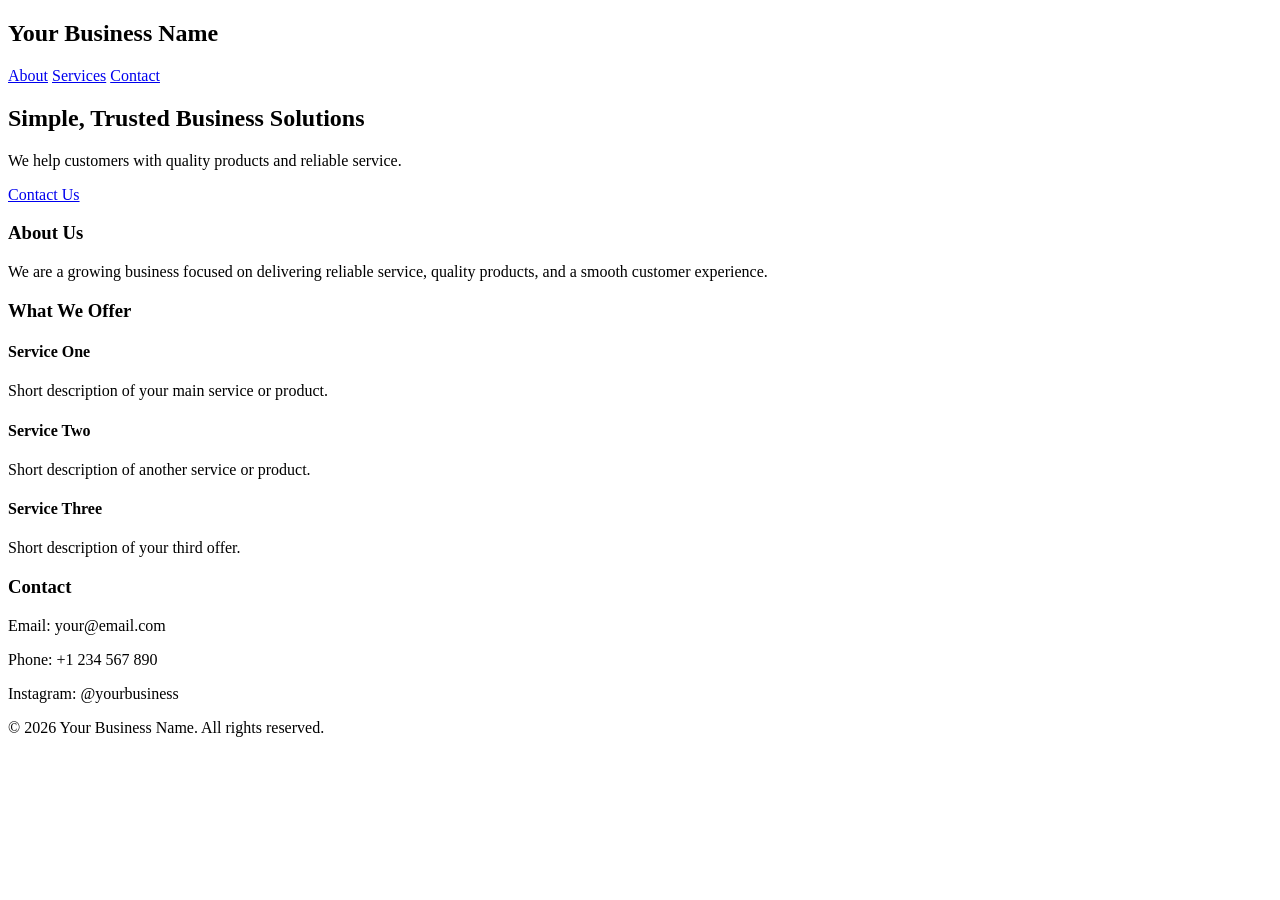
<file: index.html>
<!DOCTYPE html>
<html lang="en">
<head>
  <meta charset="UTF-8">
  <meta name="viewport" content="width=device-width, initial-scale=1.0">
  <title>Your Business Name</title>
  <link rel="stylesheet" href="style.css">
</head>
<body>
  <header class="hero">
    <nav>
      <h1>Your Business Name</h1>
      <div class="nav-links">
        <a href="#about">About</a>
        <a href="#services">Services</a>
        <a href="#contact">Contact</a>
      </div>
    </nav>

    <div class="hero-content">
      <h2>Simple, Trusted Business Solutions</h2>
      <p>We help customers with quality products and reliable service.</p>
      <a href="#contact" class="btn">Contact Us</a>
    </div>
  </header>

  <section id="about" class="section">
    <h3>About Us</h3>
    <p>
      We are a growing business focused on delivering reliable service,
      quality products, and a smooth customer experience.
    </p>
  </section>

  <section id="services" class="section">
    <h3>What We Offer</h3>
    <div class="cards">
      <div class="card">
        <h4>Service One</h4>
        <p>Short description of your main service or product.</p>
      </div>
      <div class="card">
        <h4>Service Two</h4>
        <p>Short description of another service or product.</p>
      </div>
      <div class="card">
        <h4>Service Three</h4>
        <p>Short description of your third offer.</p>
      </div>
    </div>
  </section>

  <section id="contact" class="section">
    <h3>Contact</h3>
    <p>Email: your@email.com</p>
    <p>Phone: +1 234 567 890</p>
    <p>Instagram: @yourbusiness</p>
  </section>

  <footer>
    <p>© 2026 Your Business Name. All rights reserved.</p>
  </footer>
</body>
</html>
</file>
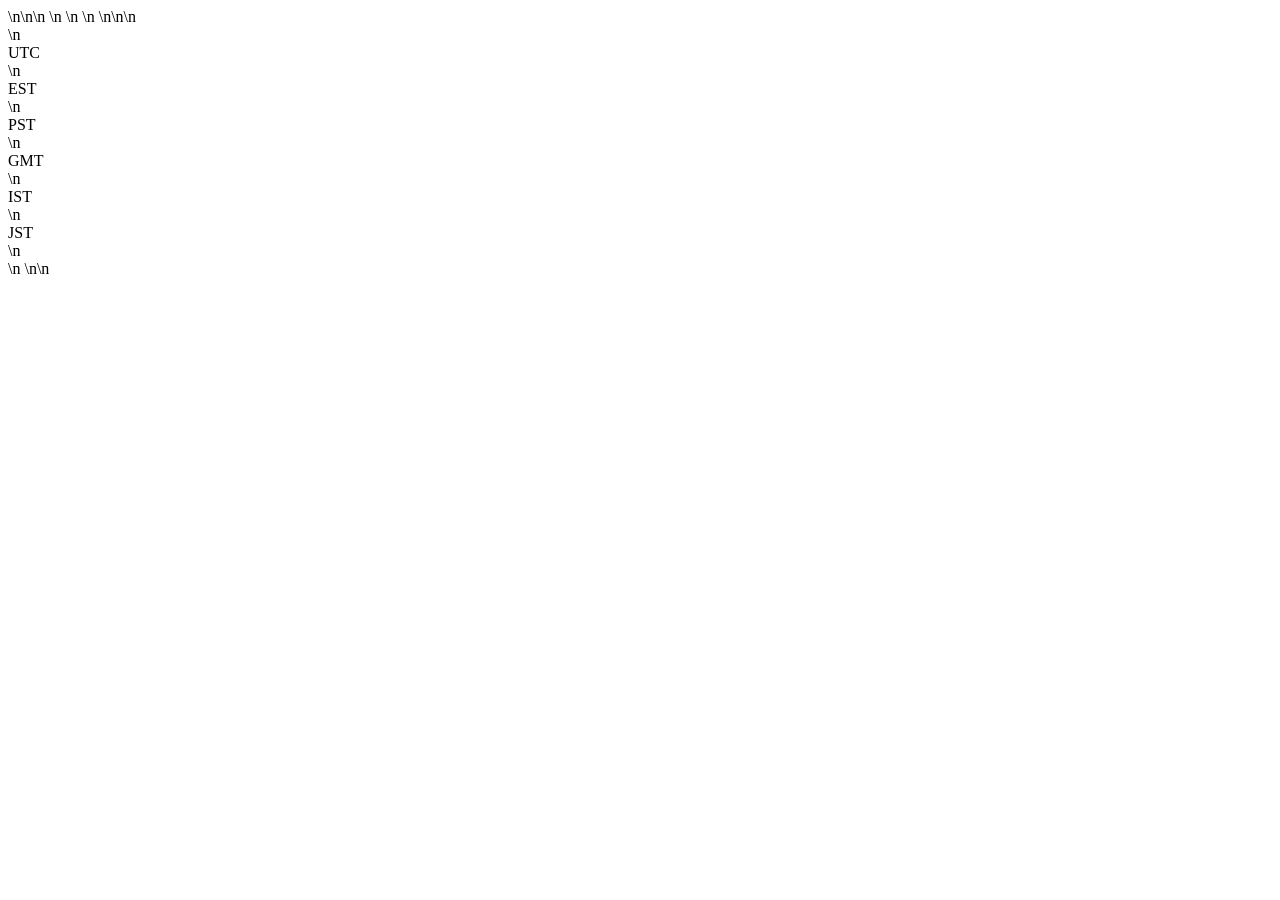
<file: clock.html>
<!DOCTYPE html>\n<html lang="en">\n<head>\n    <meta charset="UTF-8">\n    <meta name="viewport" content="width=device-width, initial-scale=1.0">\n    <title>Interactive Digital Clock</title>\n    <style>\n        body {\n            display: flex;\n            justify-content: center;\n            align-items: center;\n            height: 100vh;\n            background-color: #121212;\n            color: #ffffff;\n            font-family: Arial, sans-serif;\n        }\n        .clock {\n            display: grid;\n            grid-template-columns: repeat(3, 150px);\n            gap: 20px;\n        }\n        .clock > div {\n            background: #1e1e1e;\n            padding: 20px;\n            border-radius: 5px;\n            box-shadow: 0 0 10px rgba(0,0,0,0.5);\n            text-align: center;\n        }\n        .time {\n            font-size: 24px;\n        }\n        .timezone {\n            font-size: 18px;\n        }\n    </style>\n</head>\n<body>\n    <div class="clock">\n        <div><div class="timezone">UTC</div><div class="time" id="utc"></div></div>\n        <div><div class="timezone">EST</div><div class="time" id="est"></div></div>\n        <div><div class="timezone">PST</div><div class="time" id="pst"></div></div>\n        <div><div class="timezone">GMT</div><div class="time" id="gmt"></div></div>\n        <div><div class="timezone">IST</div><div class="time" id="ist"></div></div>\n        <div><div class="timezone">JST</div><div class="time" id="jst"></div></div>\n    </div>\n    <script>\n        function updateClocks() {\n            const utcDate = new Date();\n            const utcString = utcDate.toUTCString().split(' ')[4];\n            document.getElementById('utc').textContent = utcString;\n            document.getElementById('est').textContent = new Date(utcDate.setHours(utcDate.getHours() - 5)).toLocaleTimeString();\n            document.getElementById('pst').textContent = new Date(utcDate.setHours(utcDate.getHours() - 3)).toLocaleTimeString();\n            document.getElementById('gmt').textContent = new Date(utcDate.setHours(utcDate.getHours() + 0)).toLocaleTimeString();\n            document.getElementById('ist').textContent = new Date(utcDate.setHours(utcDate.getHours() + 5, 30)).toLocaleTimeString();\n            document.getElementById('jst').textContent = new Date(utcDate.setHours(utcDate.getHours() + 9)).toLocaleTimeString();\n        }\n        setInterval(updateClocks, 1000);\n        updateClocks();\n    </script>\n</body>\n</html>
</file>
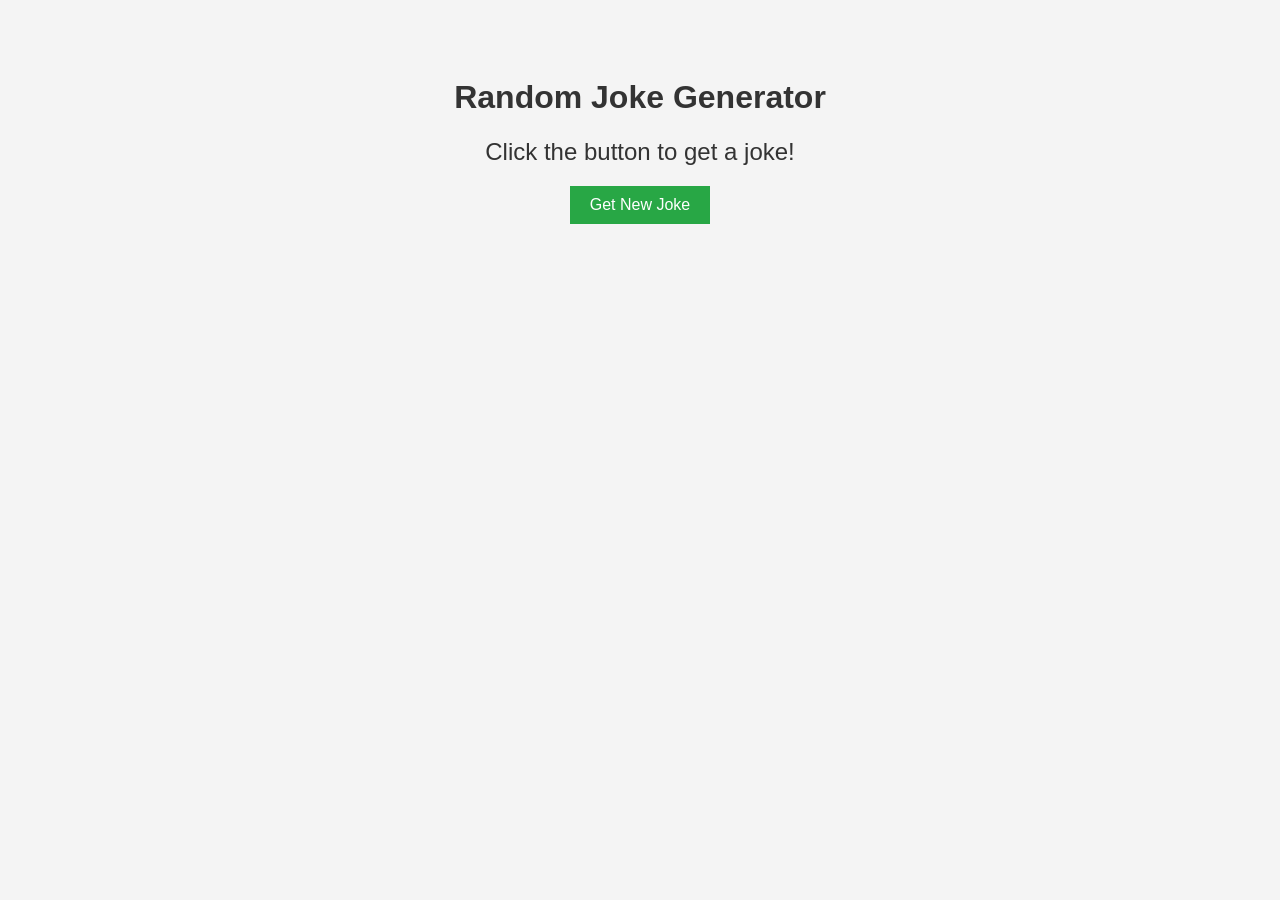
<file: jokes.html>
<!DOCTYPE html>
<html lang="en">
<head>
    <meta charset="UTF-8">
    <meta name="viewport" content="width=device-width, initial-scale=1.0">
    <title>Random Joke Generator</title>
    <style>
        body {
            font-family: Arial, sans-serif;
            background-color: #f4f4f4;
            color: #333;
            text-align: center;
            padding: 50px;
        }
        button {
            background-color: #28a745;
            color: white;
            border: none;
            padding: 10px 20px;
            cursor: pointer;
            font-size: 16px;
        }
        button:hover {
            background-color: #218838;
        }
        #joke {
            font-size: 24px;
            margin: 20px 0;
        }
    </style>
</head>
<body>
    <h1>Random Joke Generator</h1>
    <div id="joke">Click the button to get a joke!</div>
    <button onclick="getJoke()">Get New Joke</button>

    <script>
        async function getJoke() {
            try {
                const response = await fetch('https://v2.jokeapi.dev/joke/Any');
                const data = await response.json();
                const jokeElement = document.getElementById('joke');
                if (data.joke) {
                    jokeElement.innerText = data.joke;
                } else {
                    jokeElement.innerText = `${data.setup} - ${data.delivery}`;
                }
            } catch (error) {
                console.error('Error fetching joke:', error);
                document.getElementById('joke').innerText = 'Failed to fetch a joke.';
            }
        }
    </script>
</body>
</html>
</file>
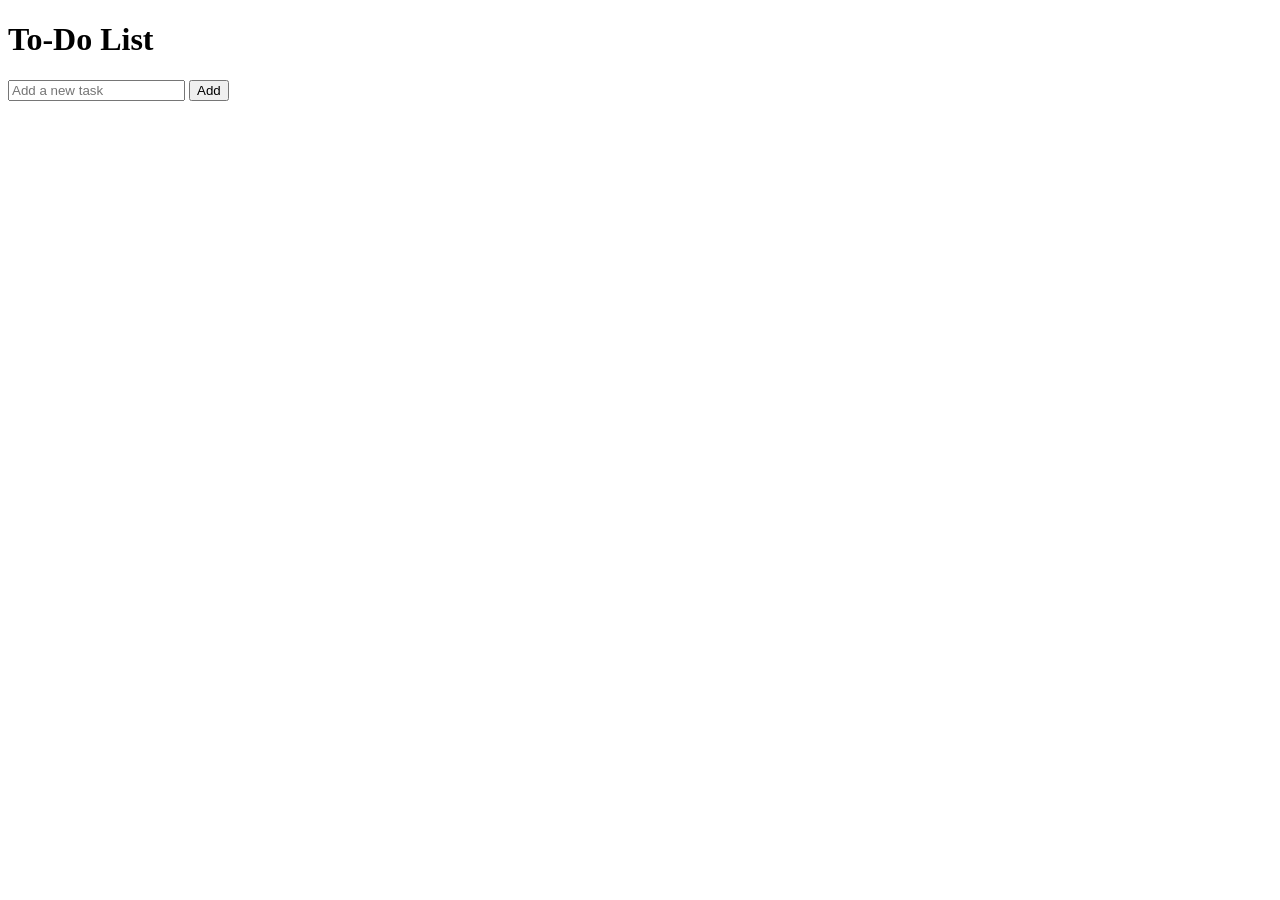
<file: todo.html>
<!DOCTYPE html>
<html lang="en">
<head>
    <meta charset="UTF-8">
    <meta name="viewport" content="width=device-width, initial-scale=1.0">
    <title>To-Do List Application</title>
</head>
<body>
    <h1>To-Do List</h1>
    <input type="text" id="task" placeholder="Add a new task">
    <button onclick="addTask()">Add</button>

    <ul id="taskList"></ul>

    <script>
        function addTask() {
            const taskInput = document.getElementById('task');
            const taskValue = taskInput.value;
            if (taskValue) {
                const listItem = document.createElement('li');
                listItem.textContent = taskValue;
                document.getElementById('taskList').appendChild(listItem);
                taskInput.value = '';
            }
        }
    </script>
</body>
</html>
</file>
<file: style.css>
.example-class {
  color: red;
  font-size: 14px;
  padding: 10px;
}
</file>
